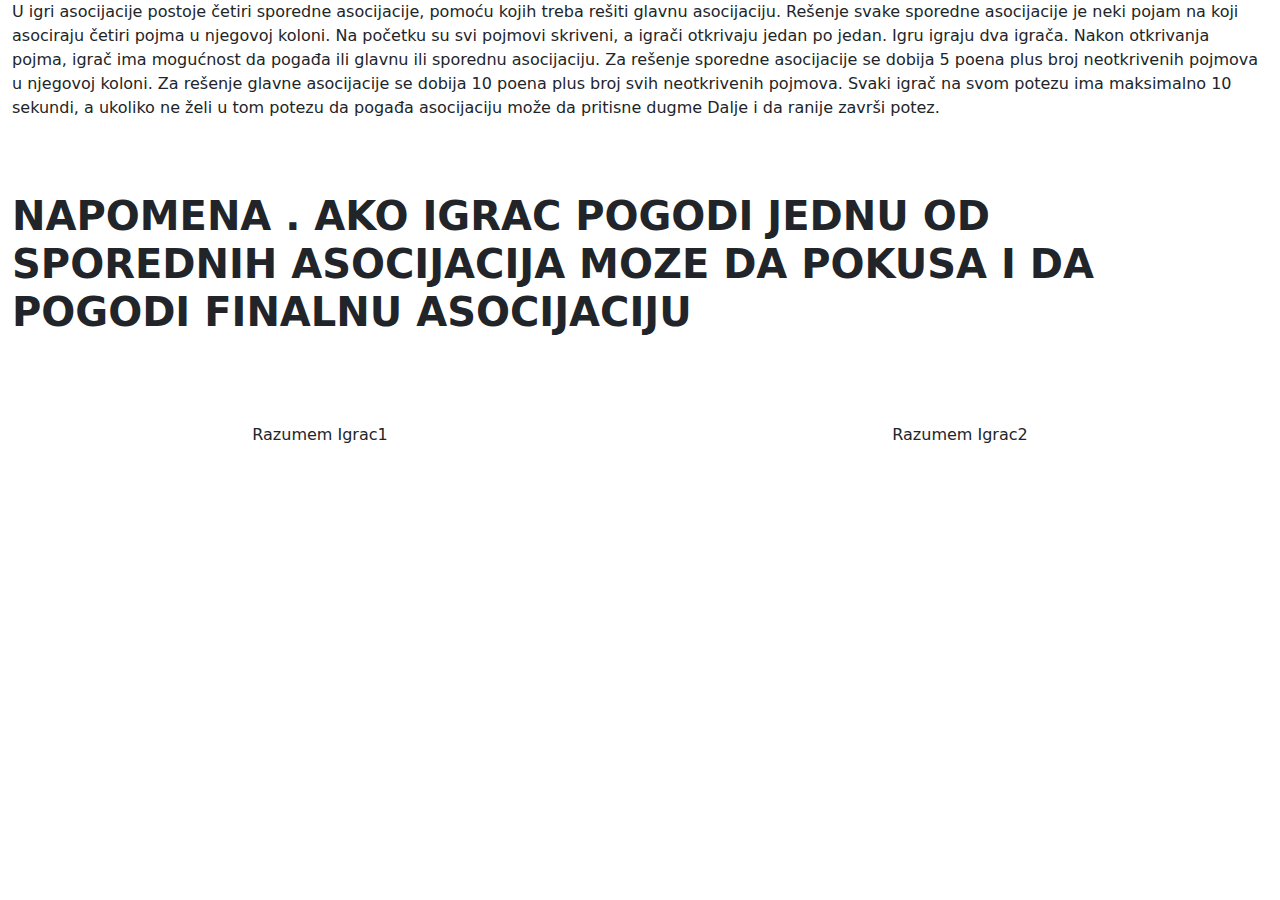
<file: index.html>
<!DOCTYPE html>
<html lang="en">
<head>
    <meta charset="UTF-8">
    <meta http-equiv="X-UA-Compatible" content="IE=edge">
    <meta name="viewport" content="width=device-width, initial-scale=1.0">
    <link href="https://cdn.jsdelivr.net/npm/bootstrap@5.1.3/dist/css/bootstrap.min.css" rel="stylesheet">
    <script  src="https://cdn.jsdelivr.net/npm/bootstrap@5.1.3/dist/js/bootstrap.bundle.min.js"></script>
    <script src="https://cdnjs.cloudflare.com/ajax/libs/jquery/3.6.0/jquery.min.js"></script>
    <script src="skripta.js"></script>
    <title>Document</title>
</head>
<body>
    <div class="container-fluid">
        <div class="row">

            <div class="col-sm-12">U igri asocijacije postoje četiri sporedne asocijacije, pomoću kojih treba rešiti glavnu
                asocijaciju. Rešenje svake sporedne asocijacije je neki pojam na koji asociraju četiri pojma u njegovoj
                koloni. Na početku su svi pojmovi skriveni, a igrači otkrivaju jedan po jedan. Igru igraju dva igrača.
                Nakon otkrivanja pojma, igrač ima mogućnost da pogađa ili glavnu ili sporednu asocijaciju. Za
                rešenje sporedne asocijacije se dobija 5 poena plus broj neotkrivenih pojmova u njegovoj koloni. Za
                rešenje glavne asocijacije se dobija 10 poena plus broj svih neotkrivenih pojmova. Svaki igrač na
                svom potezu ima maksimalno 10 sekundi, a ukoliko ne želi u tom potezu da pogađa asocijaciju može
                da pritisne dugme Dalje i da ranije završi potez.
            </div>
        </div>

        <br>
        <br>
        <br>
        

        <div class="row">
            <div class="col-sm-12">
                <h1> <b> NAPOMENA . AKO IGRAC POGODI JEDNU OD SPOREDNIH ASOCIJACIJA MOZE DA POKUSA I DA POGODI FINALNU ASOCIJACIJU </b> </h1>
            </div>
        </div>

        <br><br><br>
        <div class="row">

            <div class="col-sm-6 flex-column d-flex justify-content-center"> 
                <button type="button" class="btn razumem" id="razumem1">Razumem Igrac1</button>
            </div>
            <div class="col-sm-6 flex-column d-flex justify-content-center">
                <button type="button" class="btn razumem" id="razumem2" c>Razumem Igrac2</button>
            </div>
            
        </div>
    </div>
    
</body>
</html>
</file>
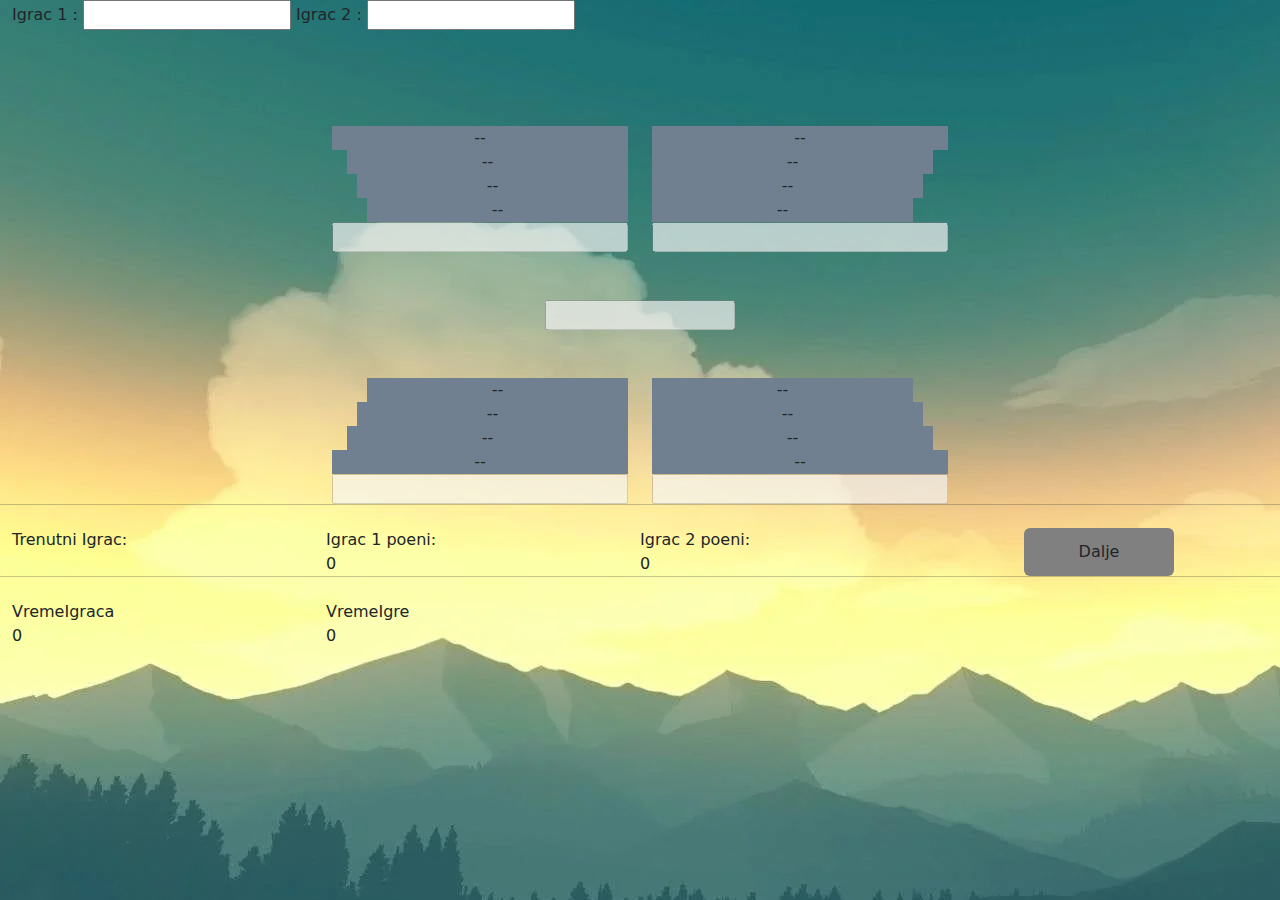
<file: asocijacije-igra.html>
<!DOCTYPE html>
<html lang="en">
<head>
    <meta charset="UTF-8">
    <meta http-equiv="X-UA-Compatible" content="IE=edge">
    <meta name="viewport" content="width=device-width, initial-scale=1.0">
    <link href="https://cdn.jsdelivr.net/npm/bootstrap@5.1.3/dist/css/bootstrap.min.css" rel="stylesheet">
    <link href="style.css" rel="stylesheet" type="text/css">
    <script  src="https://cdn.jsdelivr.net/npm/bootstrap@5.1.3/dist/js/bootstrap.bundle.min.js"></script>
    <script src="https://cdnjs.cloudflare.com/ajax/libs/jquery/3.6.0/jquery.min.js"></script>
    <script src="skripta.js"></script>
    <title>Document</title>
</head>
<body style="min-height: 100%;">
    <div class="container-fluid" id="pozadina">
        <div class="row">
            <div class="col-sm-12 mb-5">
            Igrac 1 : <input id="I1" type="text" class="player">
            Igrac 2 : <input id="I2" type="text" class="player">
            </div>
        </div>
        <br>
        <br>
        <div class="row">

            <div class="col-sm-3">
            </div>
            <div class="col-sm-3 flex-column d-flex justify-content-center">
                <div id="LevoG1" name="zatvoreno" class="polje close text-center">--</div>
                <div id="LevoG2" name="zatvoreno" class="polje close text-center">--</div>
                <div id="LevoG3" name="zatvoreno" class="polje close text-center">--</div> 
                <div id="LevoG4" name="zatvoreno" class="polje close text-center">--</div>
                <input disabled type='text' id="LevoGKonacno" class="inputA text-center nijeODG">
            </div>
            <div class="col-sm-3 flex-column d-flex justify-content-center">
                <div id="DesnoG1" name="zatvoreno" class="polje close text-center">--</div>
                <div id="DesnoG2" name="zatvoreno" class="polje close text-center">--</div>
                <div id="DesnoG3" name="zatvoreno" class="polje close text-center">--</div>
                <div id="DesnoG4" name="zatvoreno" class="polje close text-center">--</div>
                <input disabled type='text' id="DesnoGKonacno" class="inputA text-center nijeODG">
            </div>
            <div class="col-sm-3">
            </div>

            <div class="col-sm-5">
            </div>
            <div class="col-sm-2 mt-5 mb-5 flex-column d-flex justify-content-center">
                <input disabled type='text' id="Konacno" class="konacno text-center">
            </div>
            <div class="col-sm-5">
            </div>

            
            <div class="col-sm-3">
            </div>
            <div class="col-sm-3 flex-column d-flex justify-content-center">
                <div id="LevoD1" name="zatvoreno" class="polje close text-center">--</div>
                <div id="LevoD2" name="zatvoreno" class="polje close text-center">--</div>
                <div id="LevoD3" name="zatvoreno" class="polje close text-center">--</div> 
                <div id="LevoD4" name="zatvoreno" class="polje close text-center">--</div>
                <input disabled type='text' id="LevoDKonacno" class="inputA text-center nijeODG">
            </div>
            <div class="col-sm-3 flex-column d-flex justify-content-center">
                <div id="DesnoD1" name="zatvoreno" class="polje close text-center">--</div>
                <div id="DesnoD2" name="zatvoreno" class="polje close text-center">--</div>
                <div id="DesnoD3" name="zatvoreno" class="polje close text-center">--</div>
                <div id="DesnoD4" name="zatvoreno"  class="polje close text-center">--</div>
                <input disabled type='text' id="DesnoDKonacno" class="inputA text-center nijeODG">
            </div>
            <div class="col-sm-3">
            </div>

            <br>
            <br>
            <hr>
            <br>

            <div class="row">
                <div class="col-sm-3">
                    Trenutni Igrac:
                    <div id="trenutni" >

                    </div>
                </div>

                <div class="col-sm-3">
                    Igrac 1 poeni:
                    <div id="Igrac1P">
                        0
                    </div>
                </div>

                <div class="col-sm-3">
                    Igrac 2 poeni:
                    <div id="Igrac2P">
                        0
                    </div>
                </div>

                <div class="col-sm-3 d-flex justify-content-center">
                        <button id="dalje" type="button" class="btn ml-4" value="Dalje">Dalje</button>
                </div>
            </div>
            
            <br>
            <br>
            <hr>
            <br>
            
            <div class="row">
                <div class="col-sm-3">
                    VremeIgraca<div id="vremeIgraca">0</div>
                </div>
                <div class="col-sm-3">
                    VremeIgre<div id="vremeIgre">0</div>
                </div>
            </div>
        


          

        </div>
    </div>
   
    

</body>
</html>
</file>
<file: style.css>
html, body {
    margin: 0;
    height: 100%;
    
}

#pozadina {
    background-color:aqua; min-height: 100%;
    background-image: url(asocijacije-dodatno/slika.jpg) ;
}


#LevoG2{
    margin-left: 15px;
}
#LevoG3{
    margin-left: 25px;
}
#LevoG4{
    margin-left: 35px;
}
#LevoD3{
    margin-left: 15px;
}
#LevoD2{
    margin-left: 25px;
}
#LevoD1{
    margin-left: 35px;

}



#DesnoG2{
    margin-right: 15px;
}
#DesnoG3{
    margin-right: 25px;
}
#DesnoG4{
    margin-right: 35px;
}
#DesnoD3{
    margin-right: 15px;
}
#DesnoD2{
    margin-right: 25px;
}
#DesnoD1{
    margin-right: 35px;
}


#dalje{
    background-color:gray;
    width: 150px
}

.polje{
    border-width:5px;
    border-style:solid;
    border: 6px;
    background-color: slategray;
    border-color: black;

}
</file>
